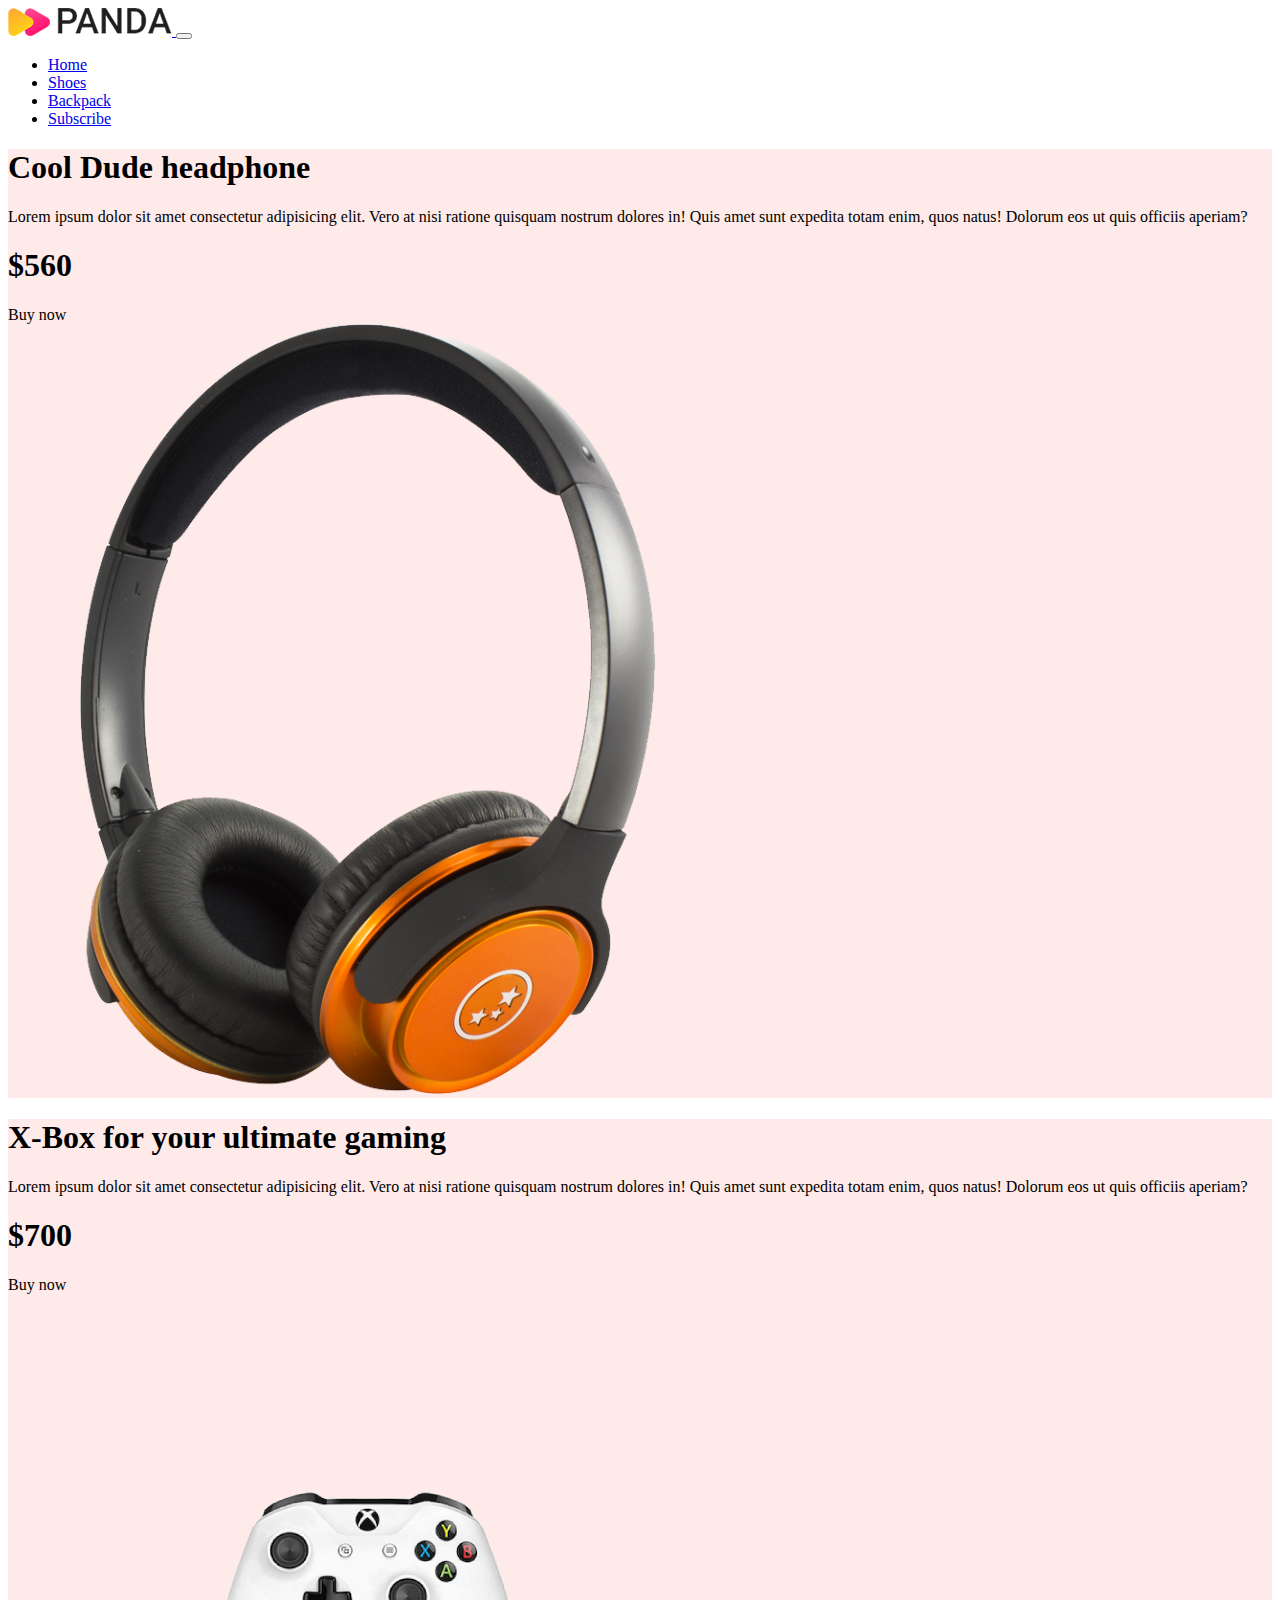
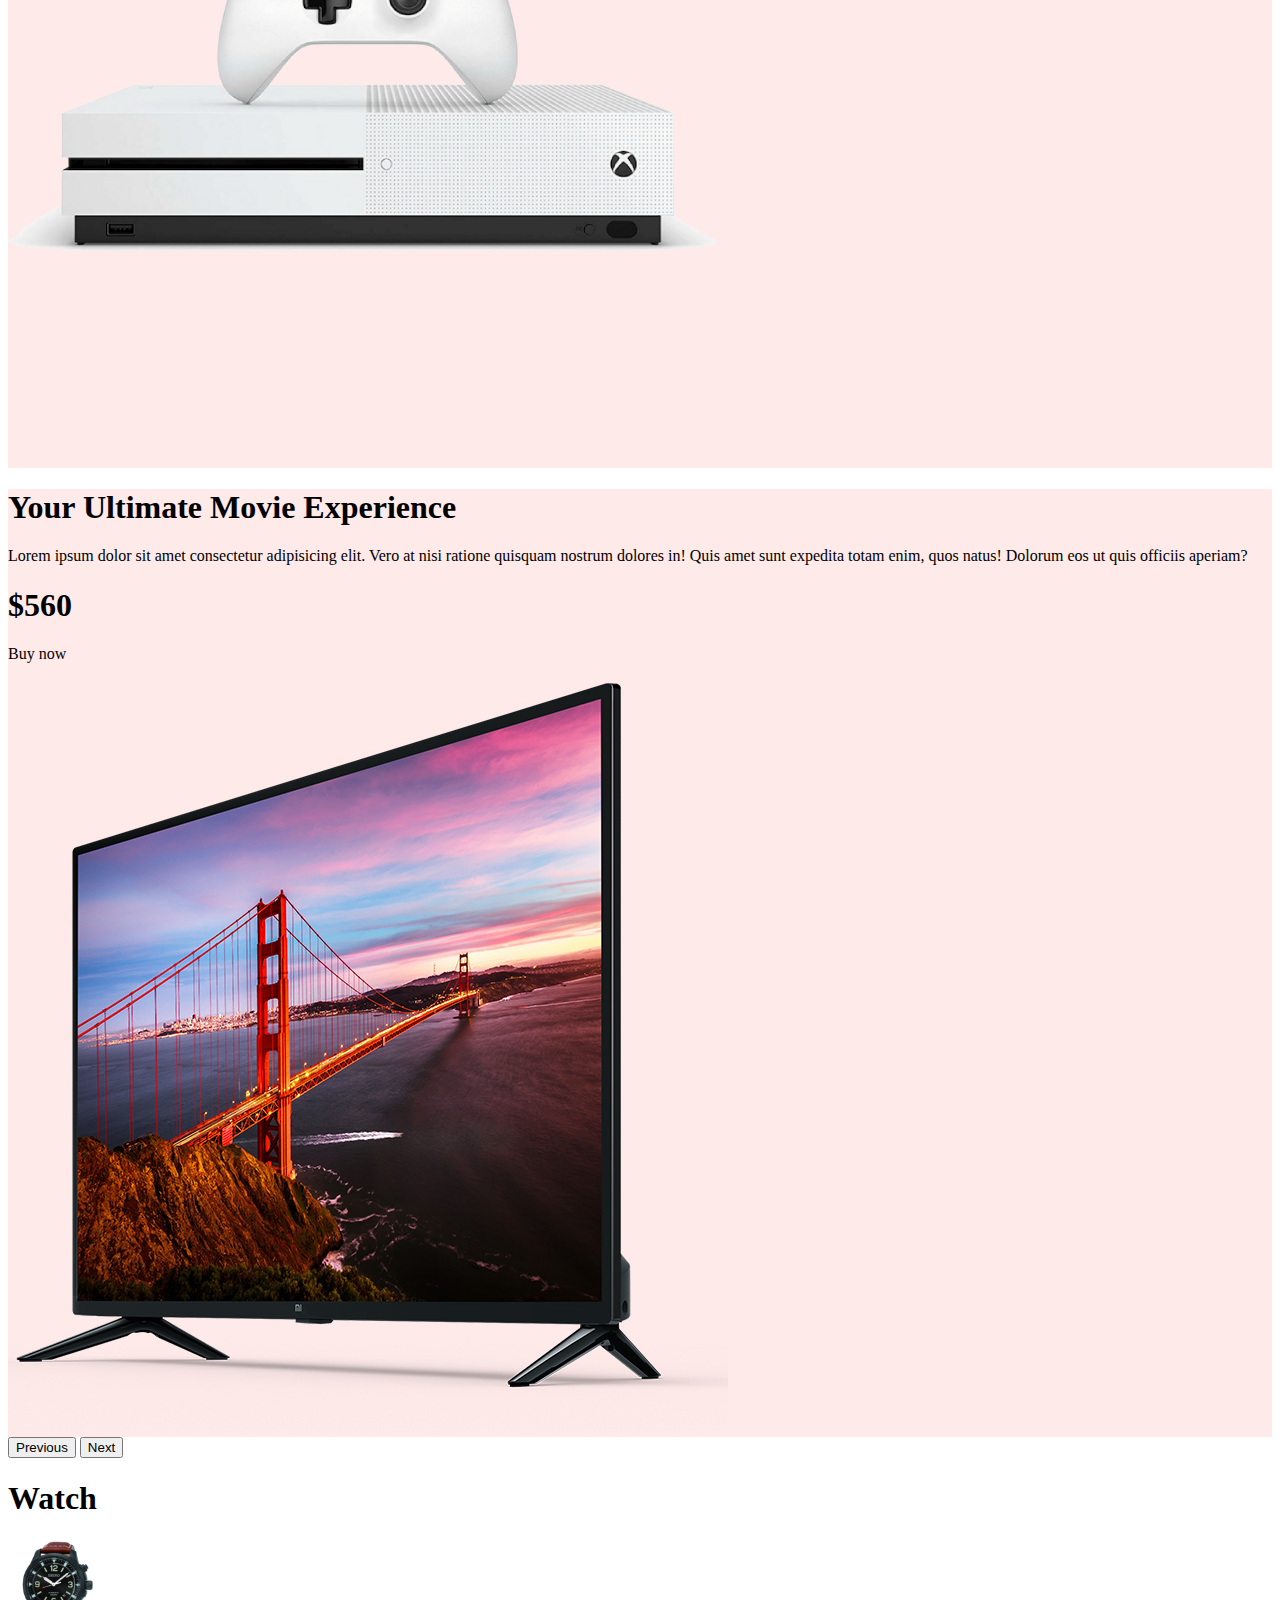
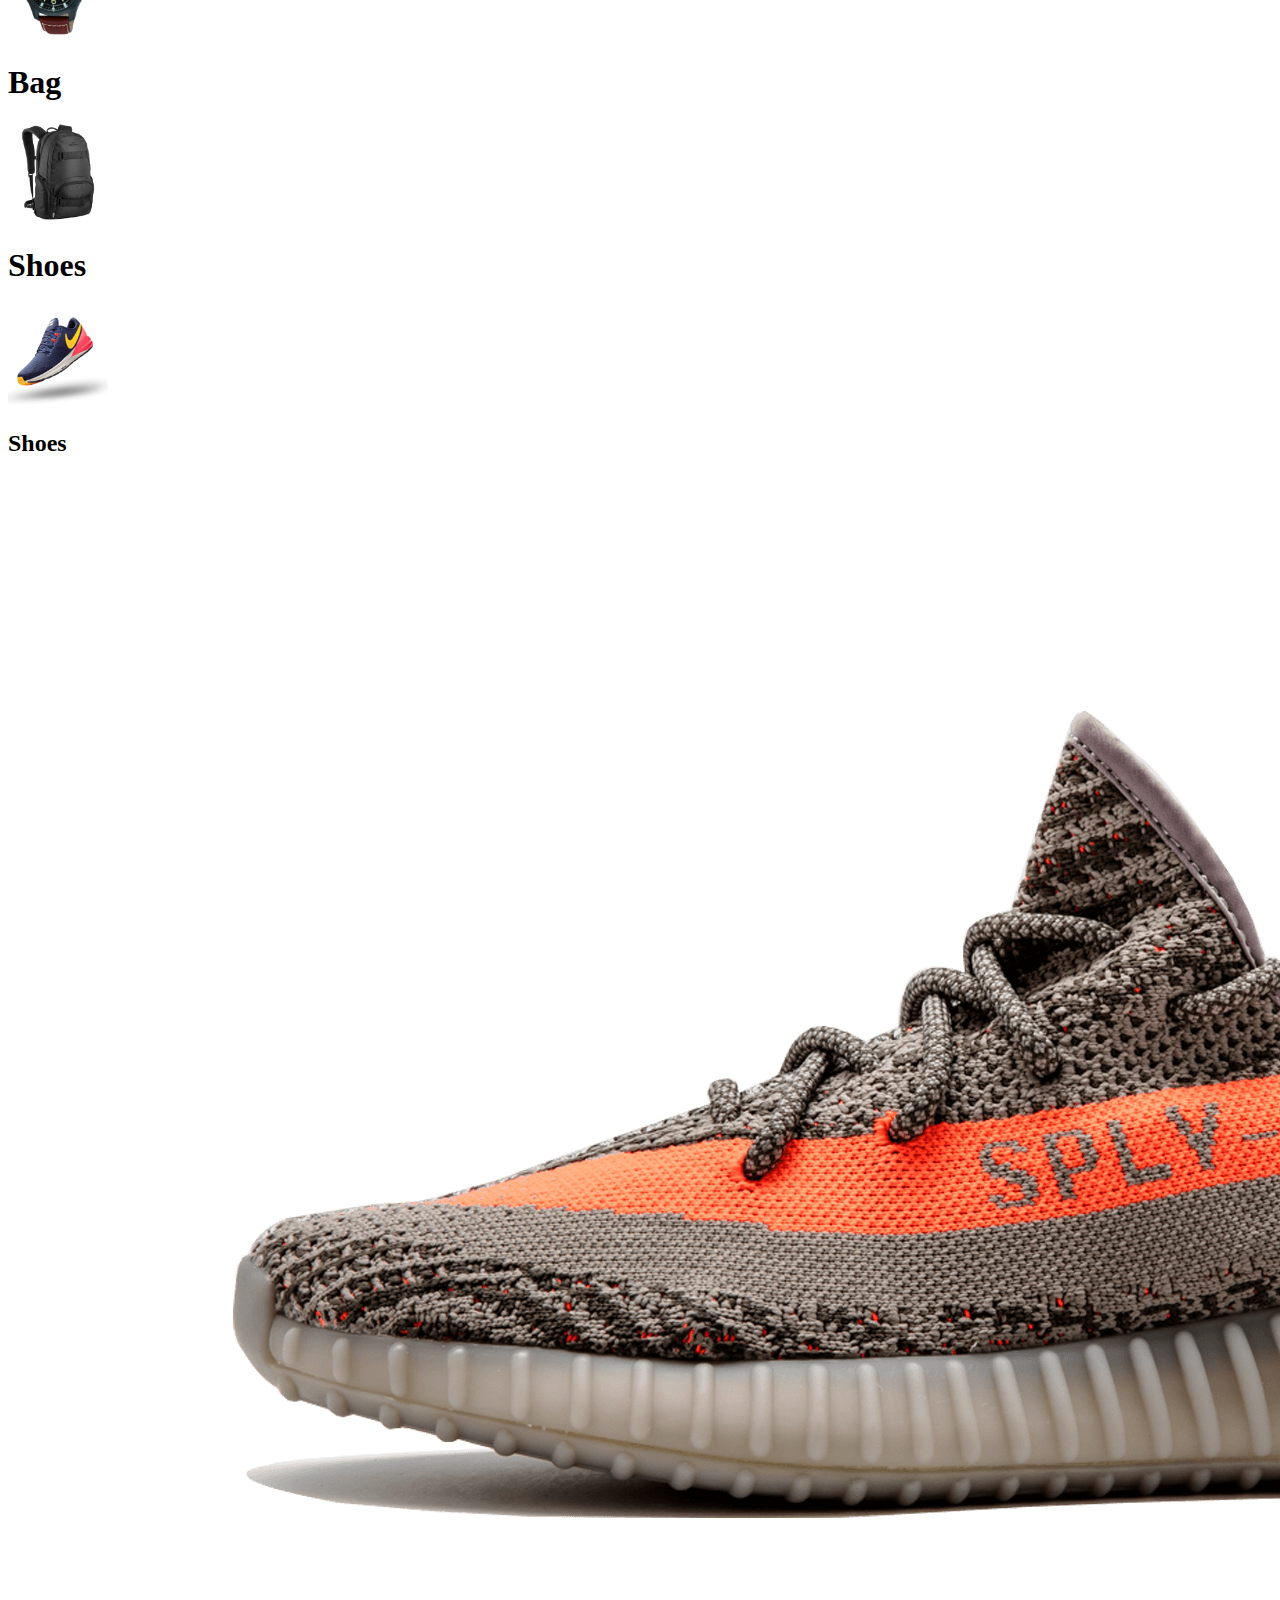
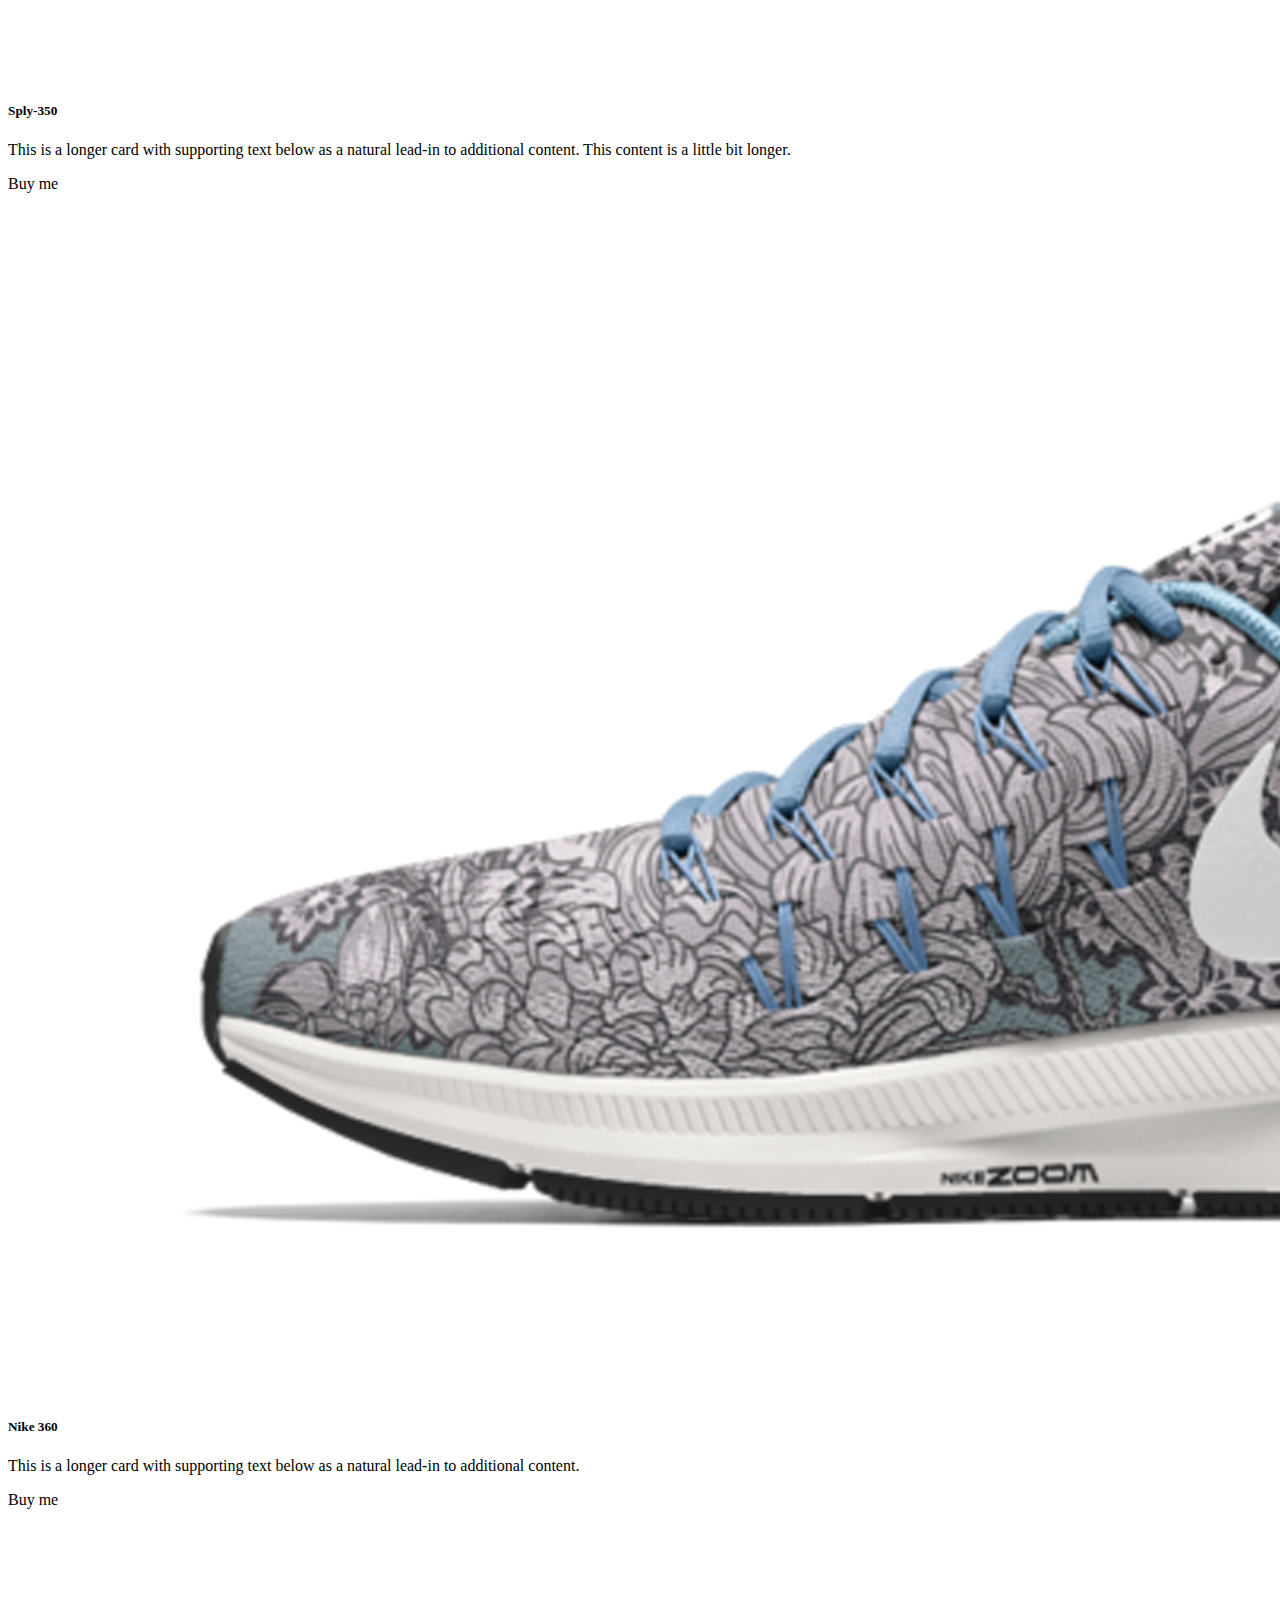
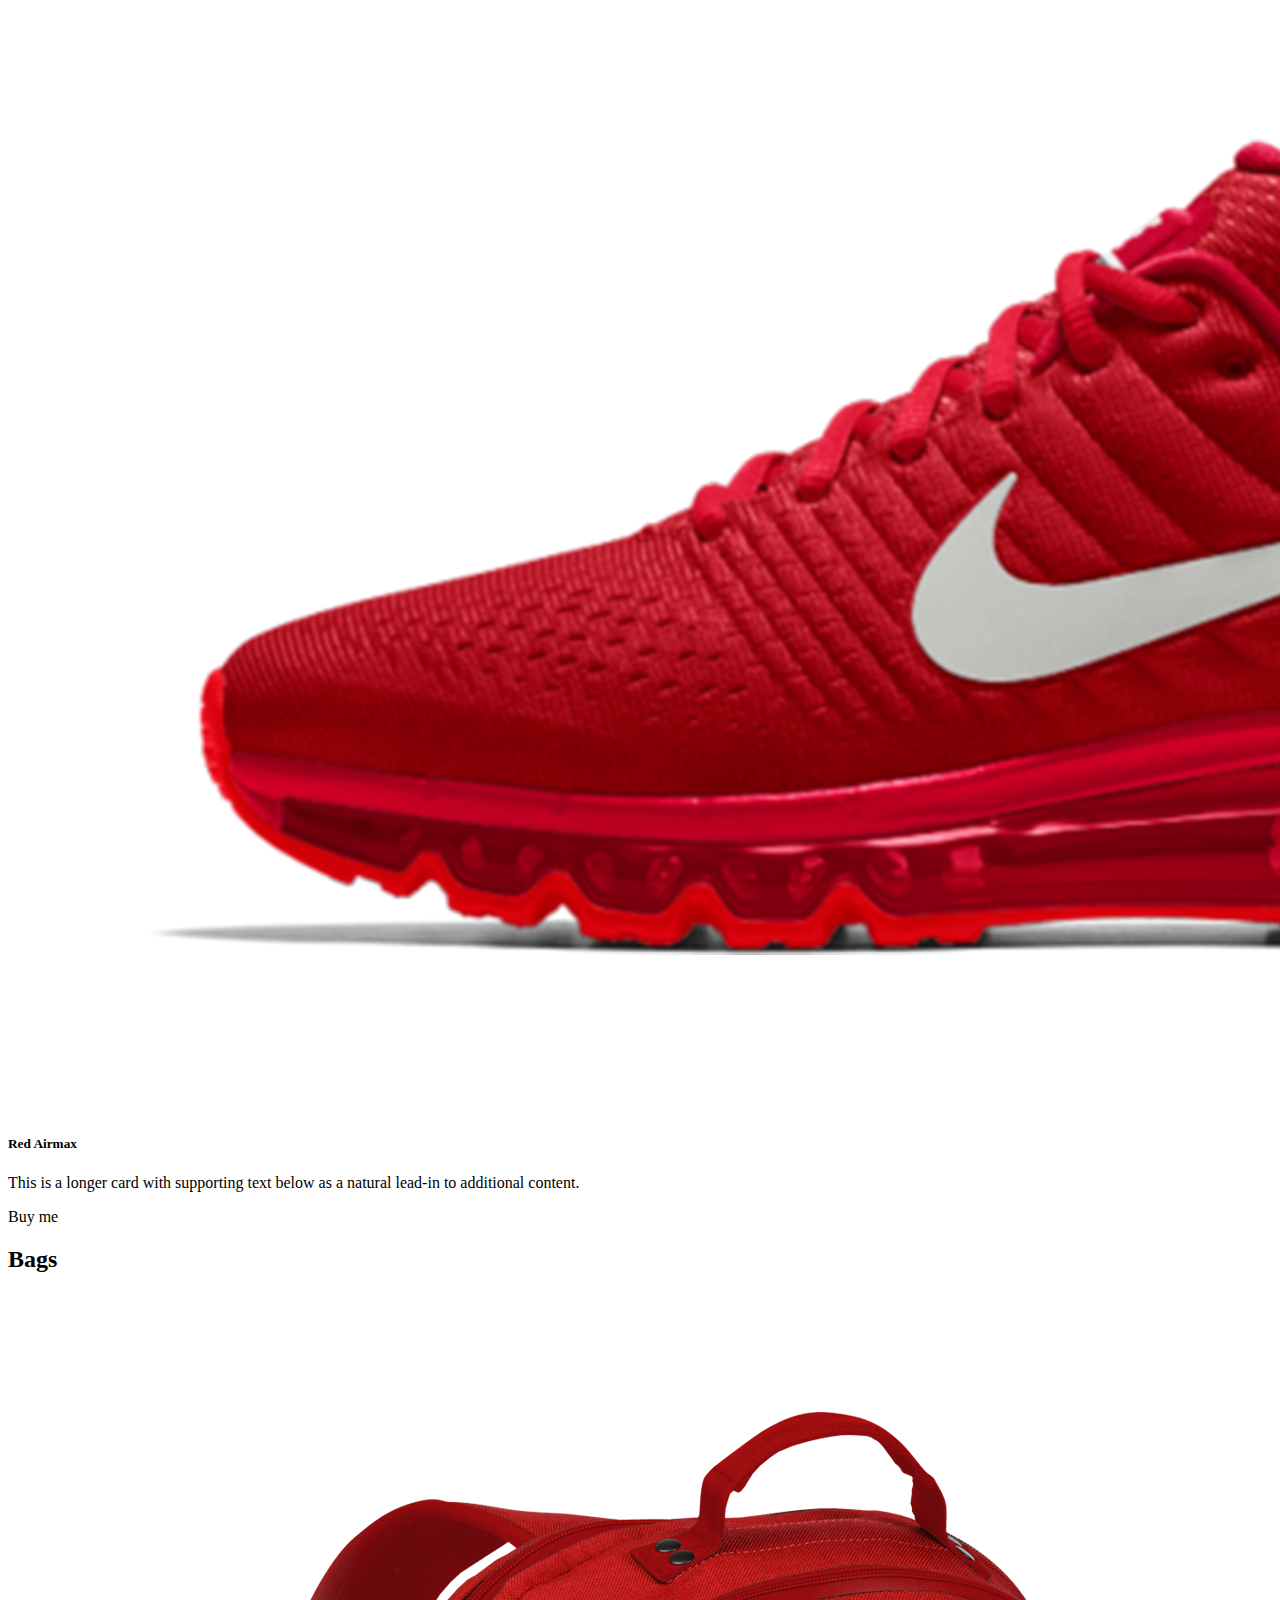
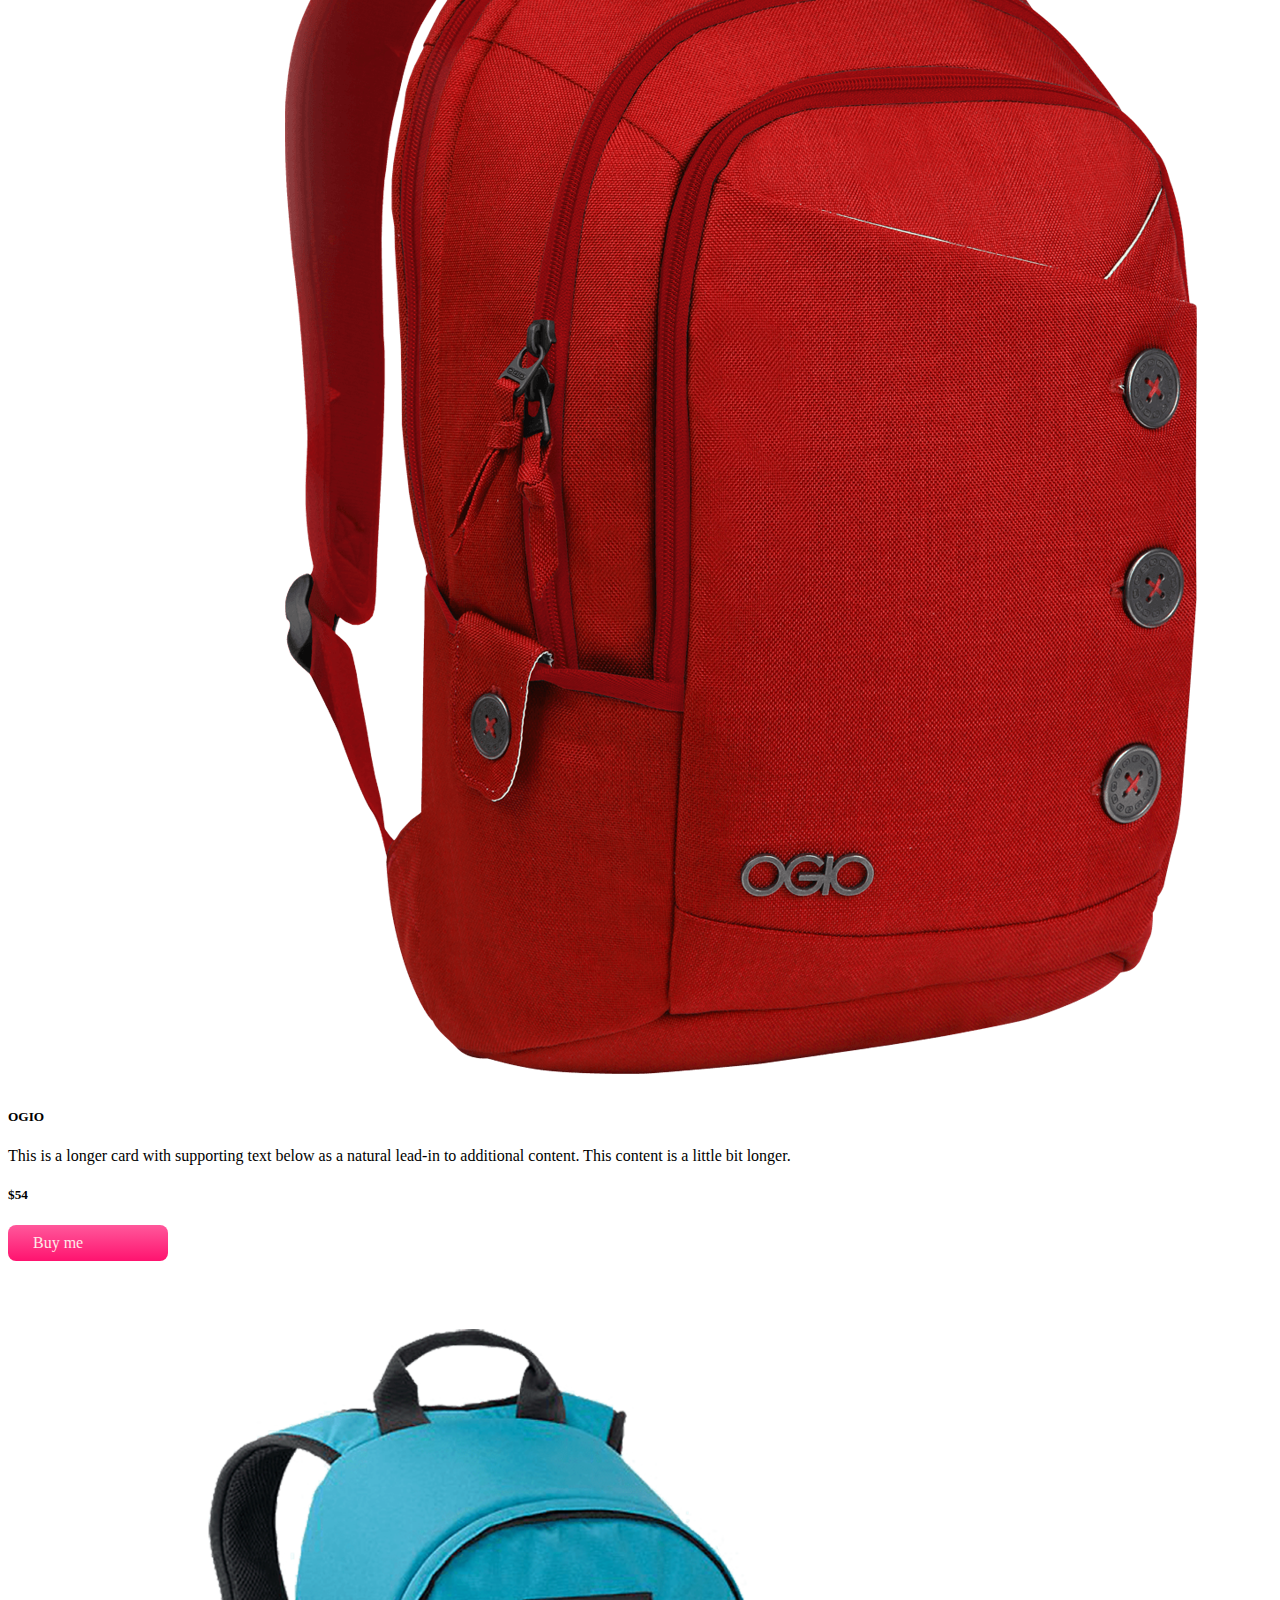
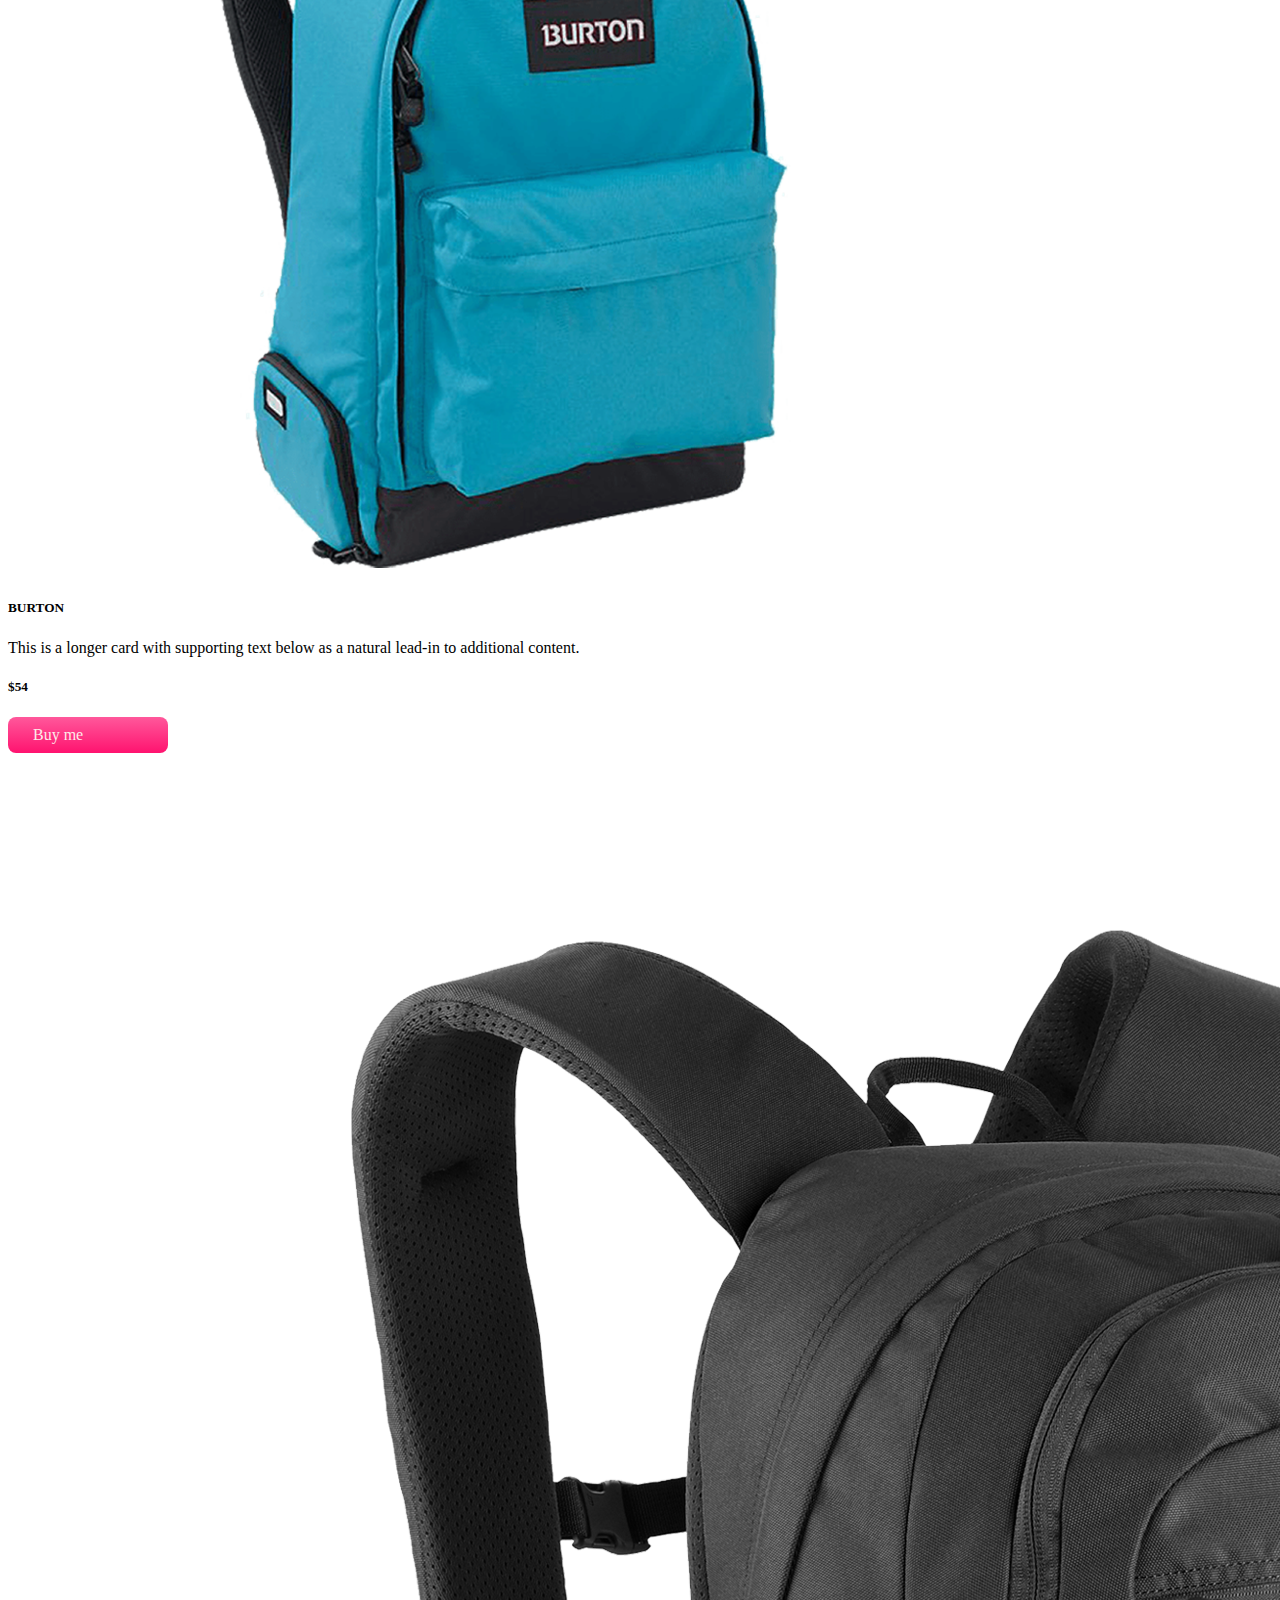
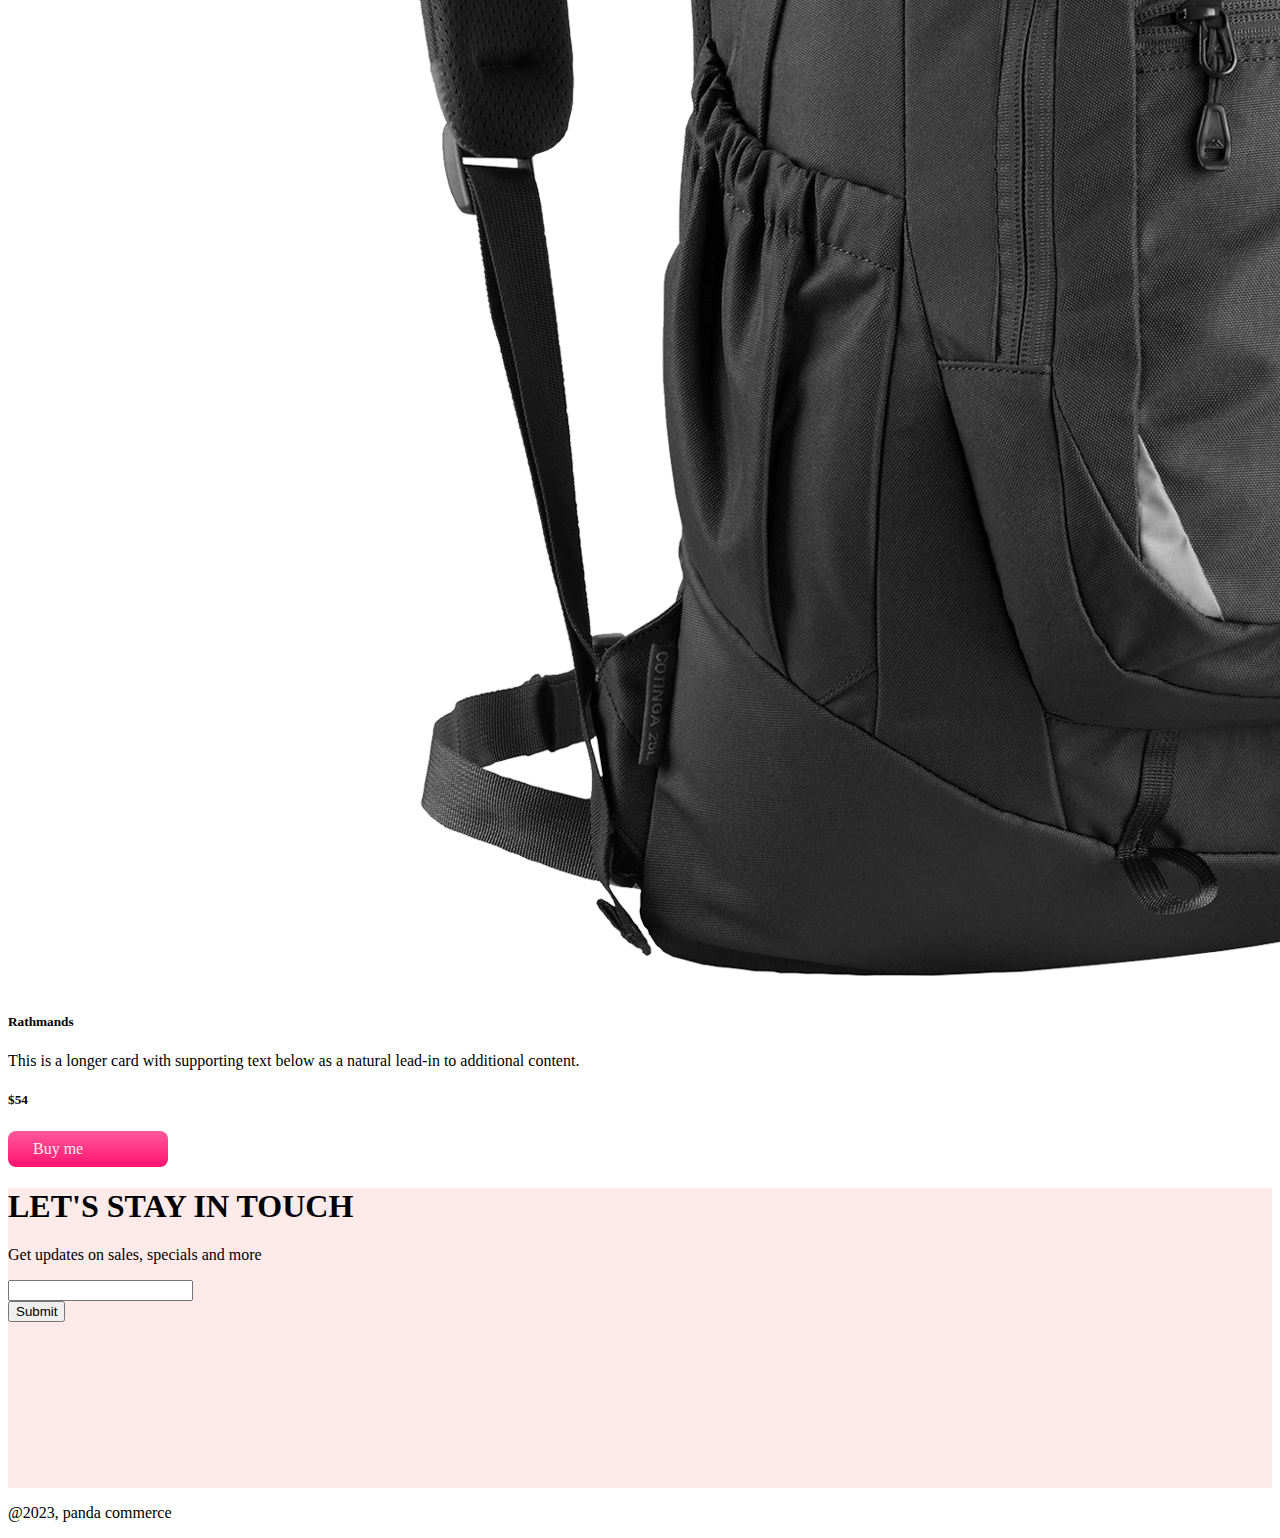
<file: index.html>
<!doctype html>
<html lang="en">

<head>
    <meta charset="utf-8">
    <meta name="viewport" content="width=device-width, initial-scale=1">
    <title>Panda Commerce</title>
    <link href="https://cdn.jsdelivr.net/npm/bootstrap@5.2.0/dist/css/bootstrap.min.css" rel="stylesheet"
        integrity="sha384-gH2yIJqKdNHPEq0n4Mqa/HGKIhSkIHeL5AyhkYV8i59U5AR6csBvApHHNl/vI1Bx" crossorigin="anonymous">
    <!-- custom css -->
    <link rel="stylesheet" href="style/styles.css">
</head>

<body>
    <header class="container">
        <nav class="navbar navbar-expand-lg fixed-top bg-light">
            <div class="container">
                <a class="navbar-brand" href="#">
                    <img src="images/logo.png" alt="">
                </a>
                <button class="navbar-toggler" type="button" data-bs-toggle="collapse"
                    data-bs-target="#navbarSupportedContent" aria-controls="navbarSupportedContent"
                    aria-expanded="false" aria-label="Toggle navigation">
                    <span class="navbar-toggler-icon"></span>
                </button>
                <div class="collapse navbar-collapse" id="navbarSupportedContent">
                    <ul class="navbar-nav me-auto mb-2 mb-lg-0">
                        <li class="nav-item">
                            <a class="nav-link active" aria-current="page" href="#">Home</a>
                        </li>
                        <li class="nav-item">
                            <a class="nav-link" href="#shoes">Shoes</a>
                        </li>
                        <li class="nav-item">
                            <a class="nav-link" href="#bag">Backpack</a>
                        </li>
                        <li class="nav-item">
                            <a class="nav-link" href="#subs">Subscribe</a>
                        </li>

                    </ul>

                </div>
            </div>
        </nav>
        <!-- slider start -->
        <section class="mt-5">
            <div id="carouselExampleControls" class="carousel slide" data-bs-ride="carousel">

                <div class="carousel-inner ">

                    <div class="carousel-item active panda-bg-info rounded">
                        <div class="row">
                            <div class="col-lg-7 d-flex align-items-center ps-5 ">
                                <div>
                                    <h1>Cool Dude headphone</h1>
                                    <p>Lorem ipsum dolor sit amet consectetur adipisicing elit. Vero at nisi ratione
                                        quisquam nostrum dolores in! Quis amet sunt expedita totam enim, quos natus!
                                        Dolorum
                                        eos ut quis officiis aperiam?</p>
                                    <h1>$560</h1>
                                    <div class="btn btn-danger">Buy now</div>
                                </div>

                            </div>
                            <div class="col-lg-5">
                                <img class="img-fluid" src="images/banner-images/headphone.png" class="d-block w-100"
                                    alt="...">

                            </div>

                        </div>

                    </div>




                    <div class="carousel-item active panda-bg-info rounded">
                        <div class="row">
                            <div class="col-lg-7 d-flex align-items-center ps-5 ">
                                <div>
                                    <h1>X-Box for your ultimate gaming</h1>
                                    <p>Lorem ipsum dolor sit amet consectetur adipisicing elit. Vero at nisi ratione
                                        quisquam nostrum dolores in! Quis amet sunt expedita totam enim, quos natus!
                                        Dolorum
                                        eos ut quis officiis aperiam?</p>
                                    <h1>$700</h1>
                                    <div class="btn btn-danger">Buy now</div>
                                </div>

                            </div>
                            <div class="col-lg-5">
                                <img class="img-fluid" src="images/banner-images/xbox.png" class="d-block w-100"
                                    alt="...">

                            </div>

                        </div>

                    </div>



                    <div class="carousel-item active panda-bg-info rounded">
                        <div class="row">
                            <div class="col-lg-7 d-flex align-items-center ps-5 ">
                                <div>
                                    <h1>Your Ultimate Movie Experience</h1>
                                    <p>Lorem ipsum dolor sit amet consectetur adipisicing elit. Vero at nisi ratione
                                        quisquam nostrum dolores in! Quis amet sunt expedita totam enim, quos natus!
                                        Dolorum
                                        eos ut quis officiis aperiam?</p>
                                    <h1>$560</h1>
                                    <div class="btn btn-danger">Buy now</div>
                                </div>

                            </div>
                            <div class="col-lg-5">
                                <img class="img-fluid" src="images/banner-images/tv.png" class="d-block w-100"
                                    alt="...">

                            </div>

                        </div>

                    </div>



                    <button class="carousel-control-prev" type="button" data-bs-target="#carouselExampleControls"
                        data-bs-slide="prev">
                        <span class="carousel-control-prev-icon" aria-hidden="true"></span>
                        <span class="visually-hidden">Previous</span>
                    </button>
                    <button class="carousel-control-next" type="button" data-bs-target="#carouselExampleControls"
                        data-bs-slide="next">
                        <span class="carousel-control-next-icon" aria-hidden="true"></span>
                        <span class="visually-hidden">Next</span>
                    </button>
                </div>
        </section>
        <!-- slider ends -->
    </header>
    <main>

        <!-- categories start -->
        <section>
            <div class="container text-center my-5">
                <div class="row g-4 catagori">
                    <div class="col-lg-4 col-md-6 col-12">
                        <div class="p-3 border bg-warning d-flex align-items-center justify-content-around rounded-3">
                            <h1 class="text-white ">Watch</h1>
                            <img class="" src="images/categories/watch.png" alt="">

                        </div>
                    </div>
                    <div class="col-lg-4 col-md-6 col-12">
                        <div class="p-3 border bg-info d-flex align-items-center justify-content-around rounded-3">
                            <h1 class="text-white ">Bag</h1>
                            <img class="" src="images/categories/bag.png" alt="">

                        </div>
                    </div>
                    <div class="col-lg-4 col-md-6 col-12">
                        <div class="p-3 border bg-success d-flex align-items-center justify-content-around rounded-3">
                            <h1 class="text-white ">Shoes</h1>
                            <img class="" src="images/categories/shoes.png" alt="">

                        </div>
                    </div>


                </div>
            </div>
        </section>
        <!-- categories end -->
        <!-- shoe section start -->
        <section class="container my-5" id="shoes">
            <h2>Shoes</h2>
            <div class="row row-cols-1 row-cols-md-2 row-cols-lg-3 g-4">
                <div class="col">
                    <div class="card h-100 border border-0 shadow-lg">
                        <img src="images/shoes/shoe-1.png" class="card-img-top" alt="...">
                        <div class="card-body">
                            <h5 class="card-title">Sply-350</h5>
                            <p class="card-text">This is a longer card with supporting text below as a natural lead-in
                                to additional content. This content is a little bit longer.</p>
                        </div>
                        <div class="m-3">
                            <div class="btn btn-warning">Buy me</div>
                        </div>
                    </div>
                </div>
                <div class="col">
                    <div class="card h-100 border border-0 shadow-lg">
                        <img src="images/shoes/shoe-2.png" class="card-img-top" alt="...">
                        <div class="card-body">
                            <h5 class="card-title">Nike 360</h5>
                            <p class="card-text">This is a longer card with supporting text below as a natural lead-in
                                to additional content.</p>
                        </div>
                        <div class="m-3">
                            <div class="btn btn-warning">Buy me</div>
                        </div>
                    </div>
                </div>
                <div class="col">
                    <div class="card h-100 border border-0 shadow-lg">
                        <img src="images/shoes/shoe-3.png" class="card-img-top" alt="...">
                        <div class="card-body">
                            <h5 class="card-title">Red Airmax</h5>
                            <p class="card-text">This is a longer card with supporting text below as a natural lead-in
                                to additional content.</p>
                        </div>
                        <div class="m-3">
                            <div class="btn btn-warning">Buy me</div>
                        </div>
                    </div>
                </div>

            </div>


        </section>

        <!-- shoe section end -->
        <!-- bag section starts -->
        <section class="container my-5" id="bag">
            <h2>Bags</h2>
            <div class="row row-cols-1 row-cols-md-2 row-cols-lg-3 g-4">
                <div class="col">
                    <div class="card h-100 border border-0 shadow-lg">
                        <img src="images/bags/bag-1.png" class="card-img-top" alt="...">
                        <div class="card-body">
                            <h5 class="card-title">OGIO</h5>
                            <p class="card-text">This is a longer card with supporting text below as a natural lead-in
                                to additional content. This content is a little bit longer.</p>
                            <h5>$54</h5>
                        </div>
                        <div class="m-3">
                            <div class="panda-btn-buy-now">Buy me</div>
                        </div>
                    </div>
                </div>
                <div class="col">
                    <div class="card h-100 border border-0 shadow-lg">
                        <img src="images/bags/bag-2.png" class="card-img-top" alt="...">
                        <div class="card-body">
                            <h5 class="card-title">BURTON</h5>
                            <p class="card-text">This is a longer card with supporting text below as a natural lead-in
                                to additional content.</p>
                            <h5>$54</h5>
                        </div>
                        <div class="m-3">
                            <div class="panda-btn-buy-now">Buy me</div>
                        </div>
                    </div>
                </div>
                <div class="col">
                    <div class="card h-100 border border-0 shadow-lg">
                        <img src="images/bags/bag-3.png" class="card-img-top" alt="...">
                        <div class="card-body">
                            <h5 class="card-title">Rathmands</h5>
                            <p class="card-text">This is a longer card with supporting text below as a natural lead-in
                                to additional content.</p>
                            <h5>$54</h5>
                        </div>
                        <div class="m-3">
                            <div class="panda-btn-buy-now">Buy me</div>
                        </div>
                    </div>
                </div>

            </div>


        </section>
        <!-- show section end -->
        <!-- subscribe start -->
        <section style="height:300px"
            class="container d-flex justify-content-center align-items-center panda-bg-info rounded-3" id="subs">
            <div>
                <h1>LET'S STAY IN TOUCH</h1>
                <P>Get updates on sales, specials and more</P>
                <form>
                    <div class="mb-1">

                        <input type="email" class="form-control" id="exampleInputEmail1" aria-describedby="emailHelp">

                    </div>


                    <button type="submit" class="btn btn-warning">Submit</button>
                </form>
            </div>
        </section>
        <!-- subscribe end -->
    </main>
    <footer>
        <p class=" mt-5 text-center">@2023, panda commerce</p>
    </footer>
    <script src="https://cdn.jsdelivr.net/npm/bootstrap@5.2.0/dist/js/bootstrap.bundle.min.js"
        integrity="sha384-A3rJD856KowSb7dwlZdYEkO39Gagi7vIsF0jrRAoQmDKKtQBHUuLZ9AsSv4jD4Xa"
        crossorigin="anonymous"></script>
</body>

</html>
</file>
<file: style/styles.css>
.panda-bg-info {
    background-color: #feeae9;
}

.catagori img {
    width: 100px;
}

.panda-btn-buy-now {
    background-image: linear-gradient(to bottom, #FF589B 0%, #FF136f 100%);
    color: #feeae9;
    width: 110px;
    border: none;
    border-radius: 8px;
    padding: 9px 25px;
}
</file>
